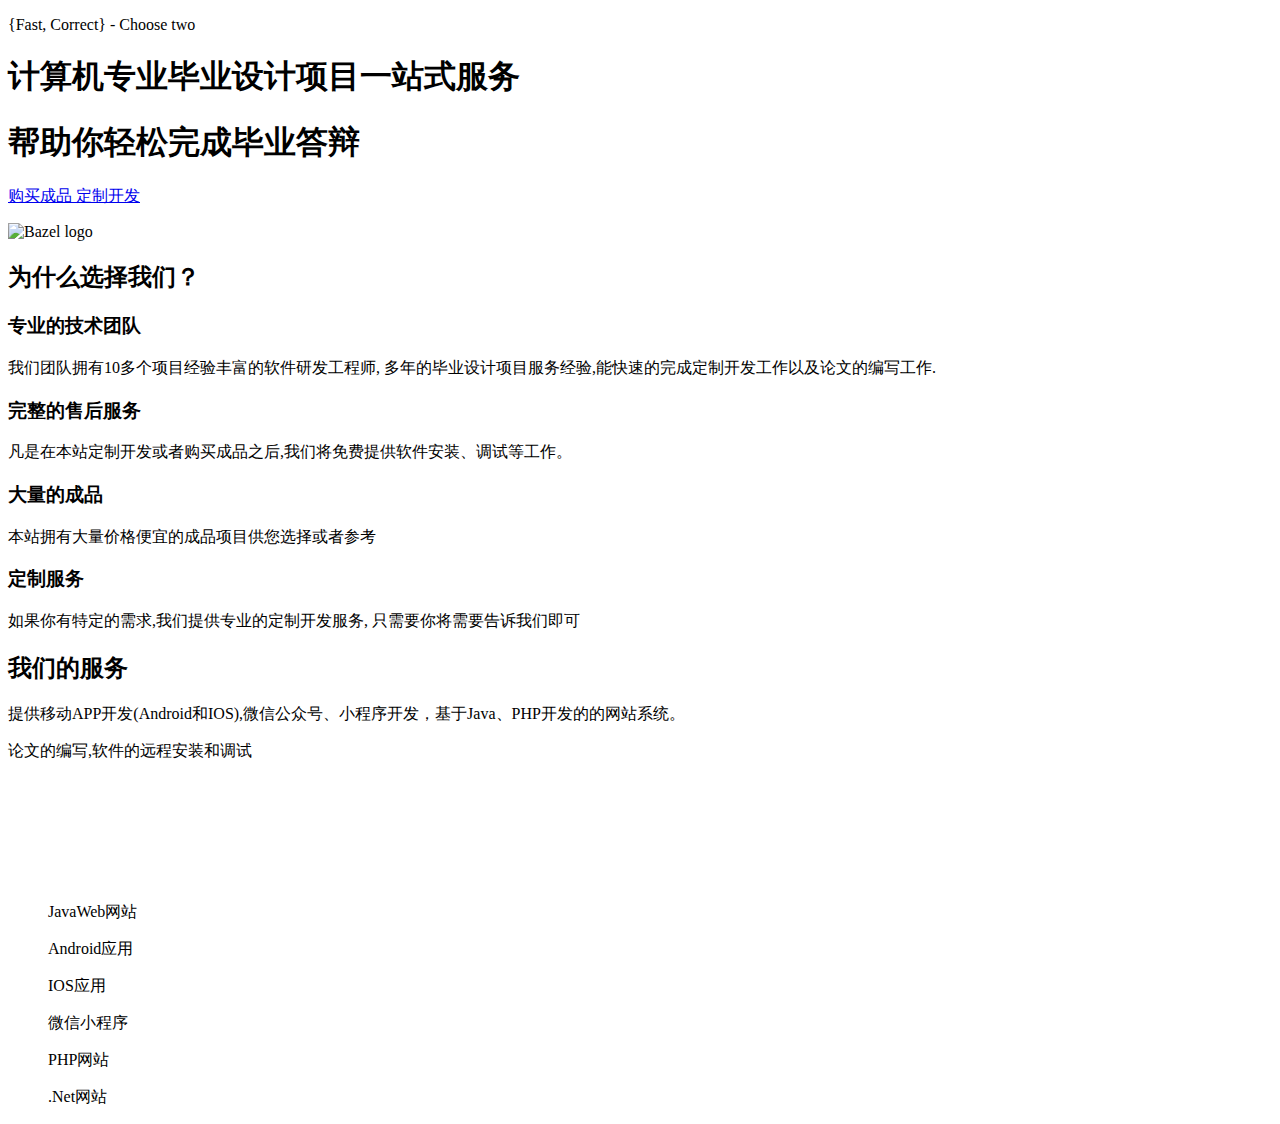
<file: src/main/resources/templates/index.html>
<!DOCTYPE html>
<html lang="en" xmlns:th="http://www.thymeleaf.org" xmlns:layout="http://www.ultraq.net.nz/web/thymeleaf/layout" layout:decorate="layout">
<head>
	<meta http-equiv="Content-Type" content="text/html; charset=UTF-8">
	<meta name="viewport" content="width=device-width, initial-scale=1">
	<link th:href="@{/font-awesome/css/font-awesome.css}" rel="stylesheet" />
	<title>毕业设计平台</title>
</head>
  <body>
	<div layout:fragment="content" class="body-home">
 <div class="home">
  <div class="landing-section hero">
    <div class="container">
      <div class="row">
        <div class="col-sm-8">
          <p class="hero-tagline">{Fast, Correct} - Choose two</p>
          <h1 class="hero-title" id="build-and-test-software-of-any-size-quickly-and-reliably">计算机专业毕业设计项目一站式服务</h1>
          <h1 class="hero-title" id="build-and-test-software-of-any-size-quickly-and-reliably">帮助你轻松完成毕业答辩</h1>
          <p class="cta-buttons">
            <a class="btn btn-success btn-lg cta-main" href="#">购买成品
            </a>
            <a class="btn btn-success btn-lg cta-main" href="#">定制开发</a>
          </p>
        </div>
        <div class="col-sm-4 hidden-xs">
          <img title="Bazel" alt="Bazel logo" class="logo img-responsive" th:src="@{/img/bazel-icon.svg}" >
        </div>
      </div>
    </div>
  </div>

  <div class="landing-section features">
    <div class="container">
      <div class="row">
        <div class="col-sm-12">
          <h2 id="why-bazel">为什么选择我们？</h2>
        </div>
      </div>
      <div class="row">
        <div class="col-sm-6 col-md-3">
          <h3 id="speed-up-your-builds-and-tests">专业的技术团队</h3>
          <p>我们团队拥有10多个项目经验丰富的软件研发工程师, 多年的毕业设计项目服务经验,能快速的完成定制开发工作以及论文的编写工作.</p>
        </div>
        <div class="col-sm-6 col-md-3">
          <h3 id="one-tool-multiple-languages">完整的售后服务</h3>
          <p>凡是在本站定制开发或者购买成品之后,我们将免费提供软件安装、调试等工作。</p>
        </div>
        <div class="clearfix visible-sm-block"></div>
        <div class="col-sm-6 col-md-3">
          <h3 id="scalable">大量的成品</h3>
          <p>
                   本站拥有大量价格便宜的成品项目供您选择或者参考 
          </p>
        </div>
        <div class="col-sm-6 col-md-3">
          <h3 id="extensible-to-your-needs">定制服务</h3>
          <p>如果你有特定的需求,我们提供专业的定制开发服务, 只需要你将需要告诉我们即可</p>
        </div>
      </div>
    </div>
  </div>

  <div class="landing-section users">
    <div class="container">
      <div class="row">
        <div class="col-sm-12">
          <h2 id="trusted-by-industry-leaders">我们的服务</h2>
          <p class="text-center">提供移动APP开发(Android和IOS),微信公众号、小程序开发，基于Java、PHP开发的的网站系统。</p>
          <p class="text-center">论文的编写,软件的远程安装和调试</p>
        </div>
      </div>

      <div class="row logos">
        <div class="col-sm-6 col-md-2 user-logo-container">
          <img class="user-logo" th:src="@{/img/java.svg}">
        </div>
        <div class="col-sm-6 col-md-2 user-logo-container">
          <img class="user-logo" th:src="@{/img/android.svg}">
        </div>
        <div class="col-sm-6 col-md-2 user-logo-container">
          <img class="user-logo" th:src="@{/img/ios.svg}">
        </div>
        <div class="col-sm-6 col-md-2 user-logo-container">
          <img class="user-logo" th:src="@{/img/mini-program.svg}">
        </div>
        <div class="col-sm-6 col-md-2 user-logo-container">
          <img class="user-logo" th:src="@{/img/php.svg}">
        </div>
        <div class="col-sm-6 col-md-2 user-logo-container">
          <img class="user-logo" th:src="@{/img/net.svg}">
        </div>
      </div>

      <div class="row text-center">
        
        <div class="col-sm-12 col-md-2">
          <blockquote>
            <p>JavaWeb网站</p>
          </blockquote>
        </div>
        <div class="col-sm-12 col-md-2">
          <blockquote>
            <p>Android应用</p>
          </blockquote>
        </div>
        <div class="col-sm-12 col-md-2">
          <blockquote>
            <p>IOS应用</p>
          </blockquote>
        </div>
        <div class="col-sm-12 col-md-2">
          <blockquote><p>微信小程序</p></blockquote>
        </div>
        <div class="col-sm-12 col-md-2">
          <blockquote><p>PHP网站</p></blockquote>
        </div>
        <div class="col-sm-12 col-md-2">
          <blockquote><p>.Net网站</p></blockquote>
        </div>
        
      </div>
    </div>
  </div>
</div>
   </div>
</body></html>
</file>
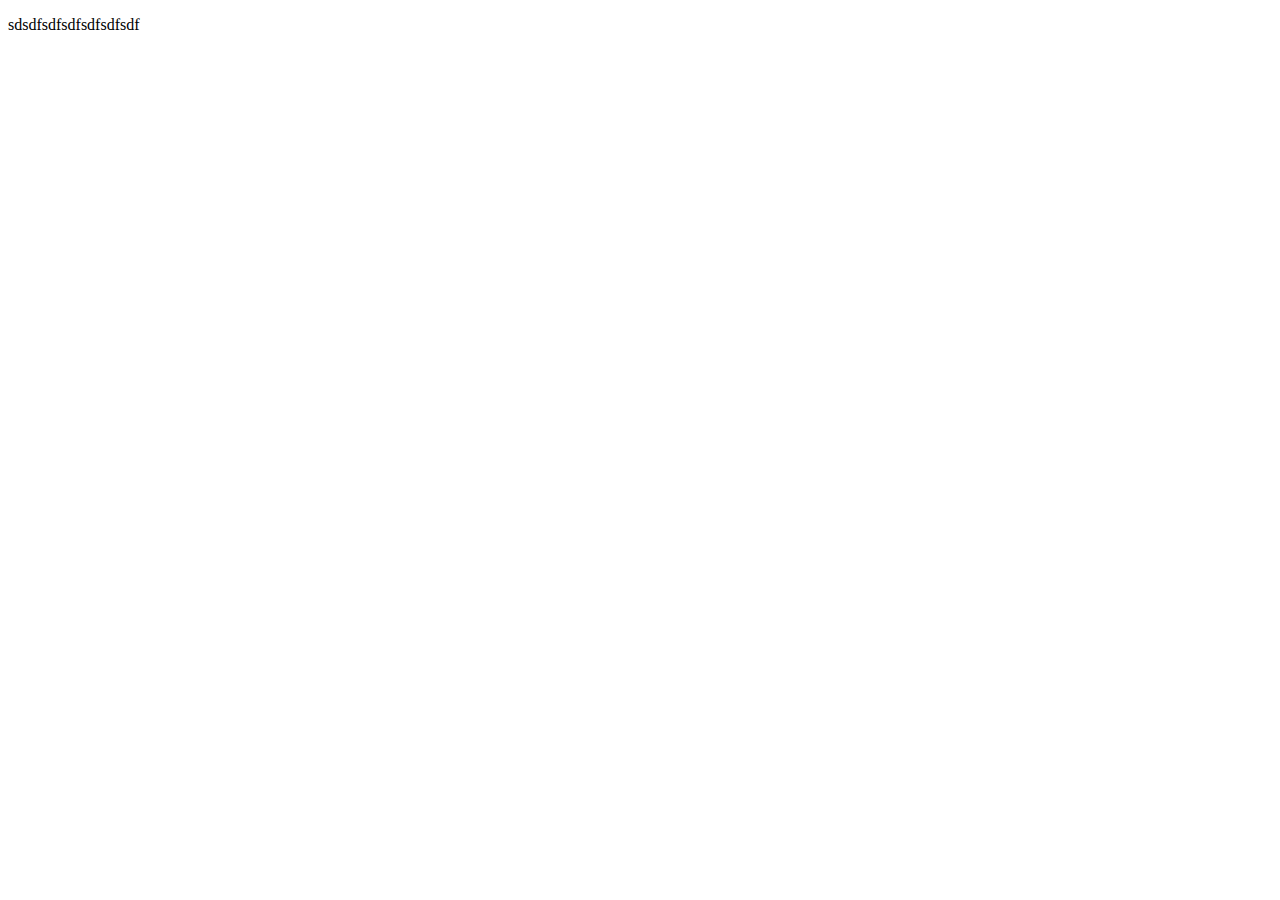
<file: src/main/resources/templates/projects.html>
<!DOCTYPE html>
<html lang="en" xmlns:th="http://www.thymeleaf.org" xmlns:layout="http://www.ultraq.net.nz/web/thymeleaf/layout" layout:decorate="layout">
<head>
<meta charset="utf-8">
<title>毕业设计商城</title>
<meta name="viewport" content="width=device-width, initial-scale=1">
</head>
<body>
	<div layout:fragment="content" class="home">
		<p>sdsdfsdfsdfsdfsdfsdf</p>
	</div>
</body>
</html>
</file>
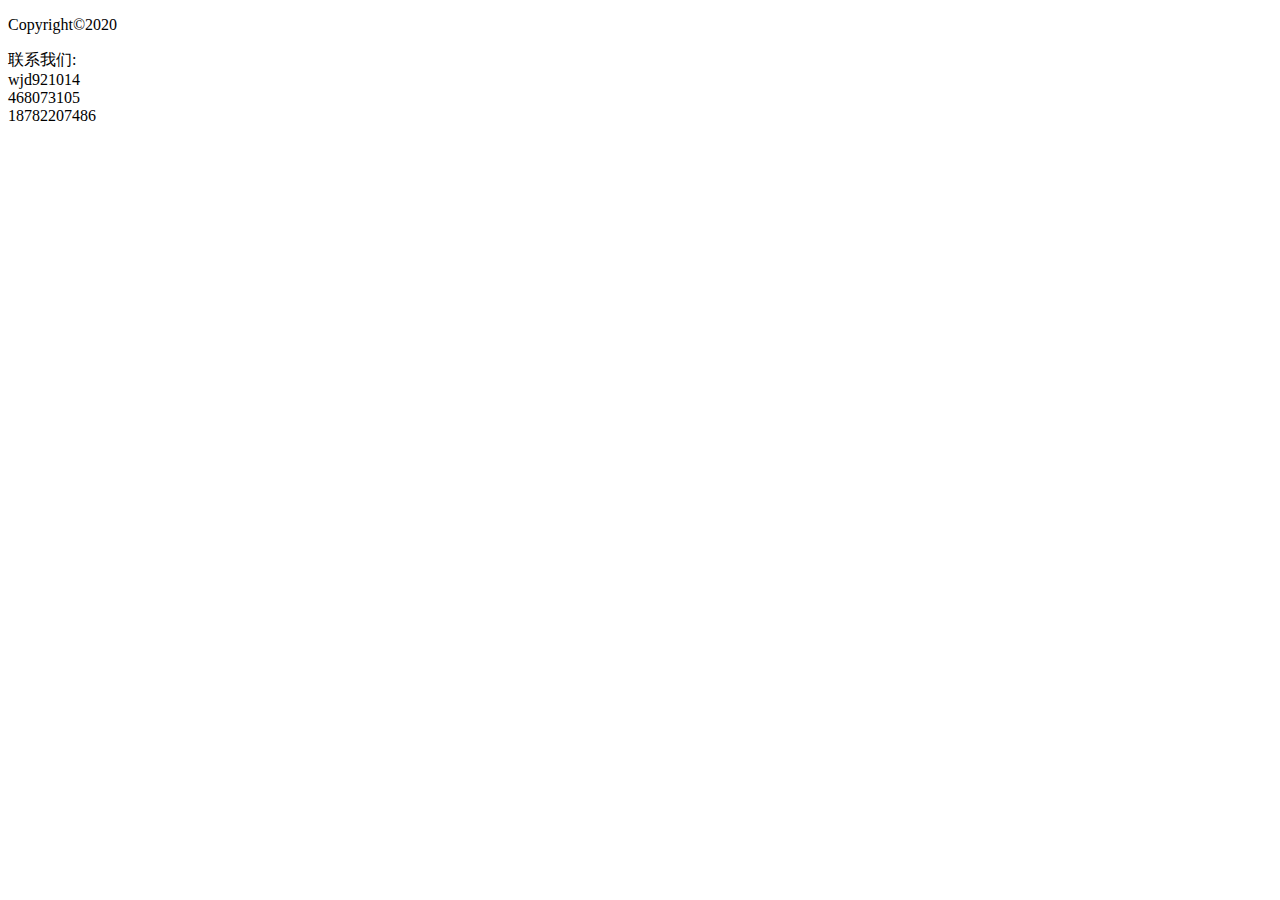
<file: src/main/resources/templates/layout/footer.html>
<!DOCTYPE html>
<html lang="en" xmlns:th="http://www.thymeleaf.org">
<head>
    <meta charset="UTF-8"></meta>
    <title>footer</title>
</head>
<body>
<footer th:fragment="footer" class="footer">
  <div class="row">
    <div class="col-lg-6">
      <p>Copyright©2020 </p>
    </div>
    <div class="col-lg-3"></div>
    <div class="col-lg-3">
    	<div>联系我们:</div>
    	<div class="icon_url"><i class="fa fa-weixin fa-fw"></i> wjd921014</div>
    	<div class="icon_url"><i class="fa fa-qq fa-fw"></i> 468073105</div>
		<div class="icon_url"><i class="fa fa-phone fa-fw"></i> 18782207486</div>
	</div>
  </div>
</footer>
</body>
</html>
</file>
